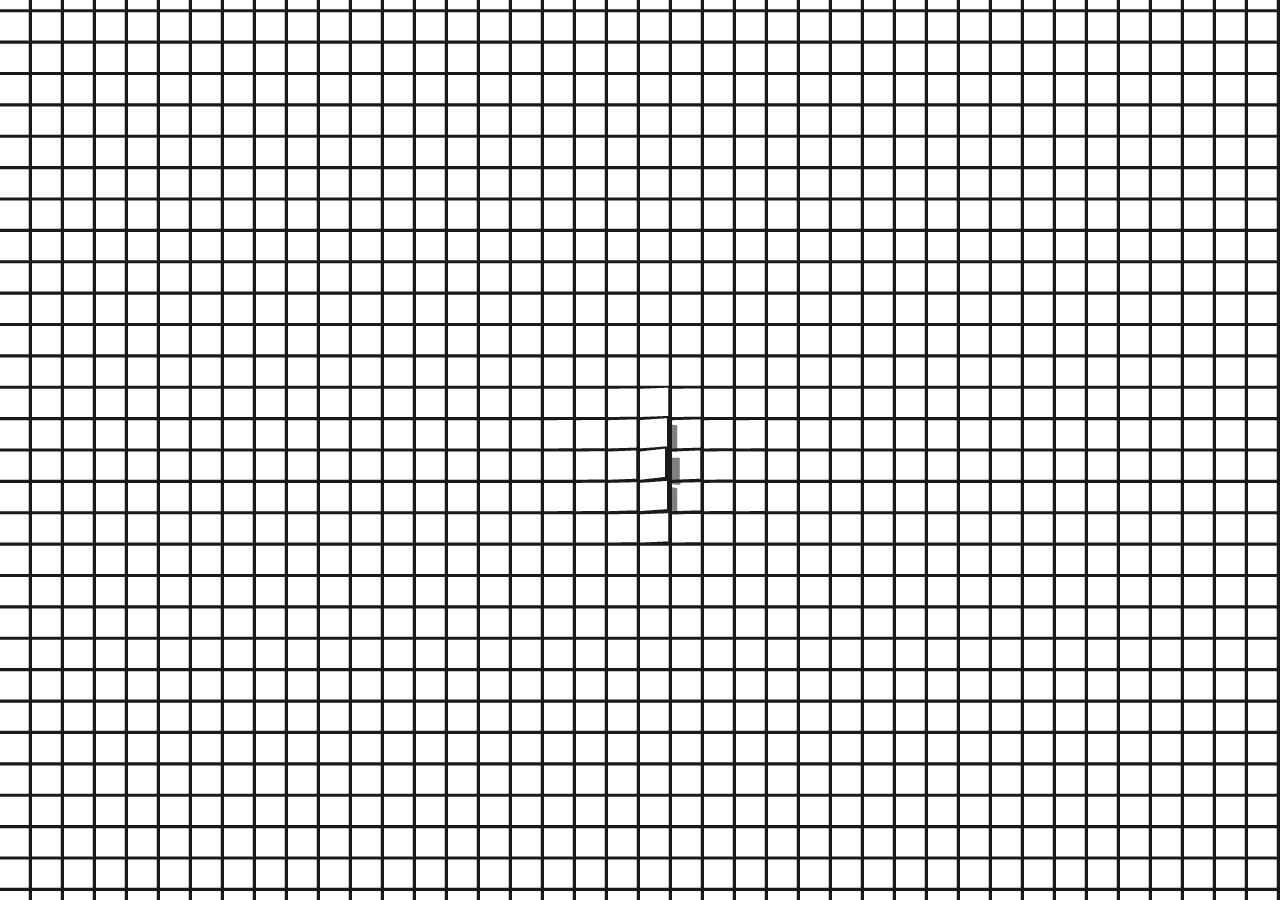
<file: index.html>
<!doctype html>
<html lang="de">

<head>
  <meta charset="utf-8" />
  <meta name="viewport" content="width=device-width,initial-scale=1" />
  <title>Raster im Wandel</title>
  <link rel="stylesheet" href="styles.css">
</head>

<body>
  <script>
    window.onerror = function (msg, url, line, col, error) {
      alert("Error: " + msg + "\nLine: " + line + "\nCol: " + col);
      return false;
    };
  </script>
  <canvas id="gridCanvas"></canvas>
  <!-- Try cdnjs, sometimes unpkg is blocked or slow -->
  <script src="three.min.js"></script>
  <div id="controls">
    <button id="btnLabil">Labil</button>
    <button id="btnStable">Stable</button>
    <button id="btnFreeze">Freeze</button>
    <button id="btnReset">Reset</button>
  </div>
  <script src="script.js"></script>
</body>

</html>
</file>
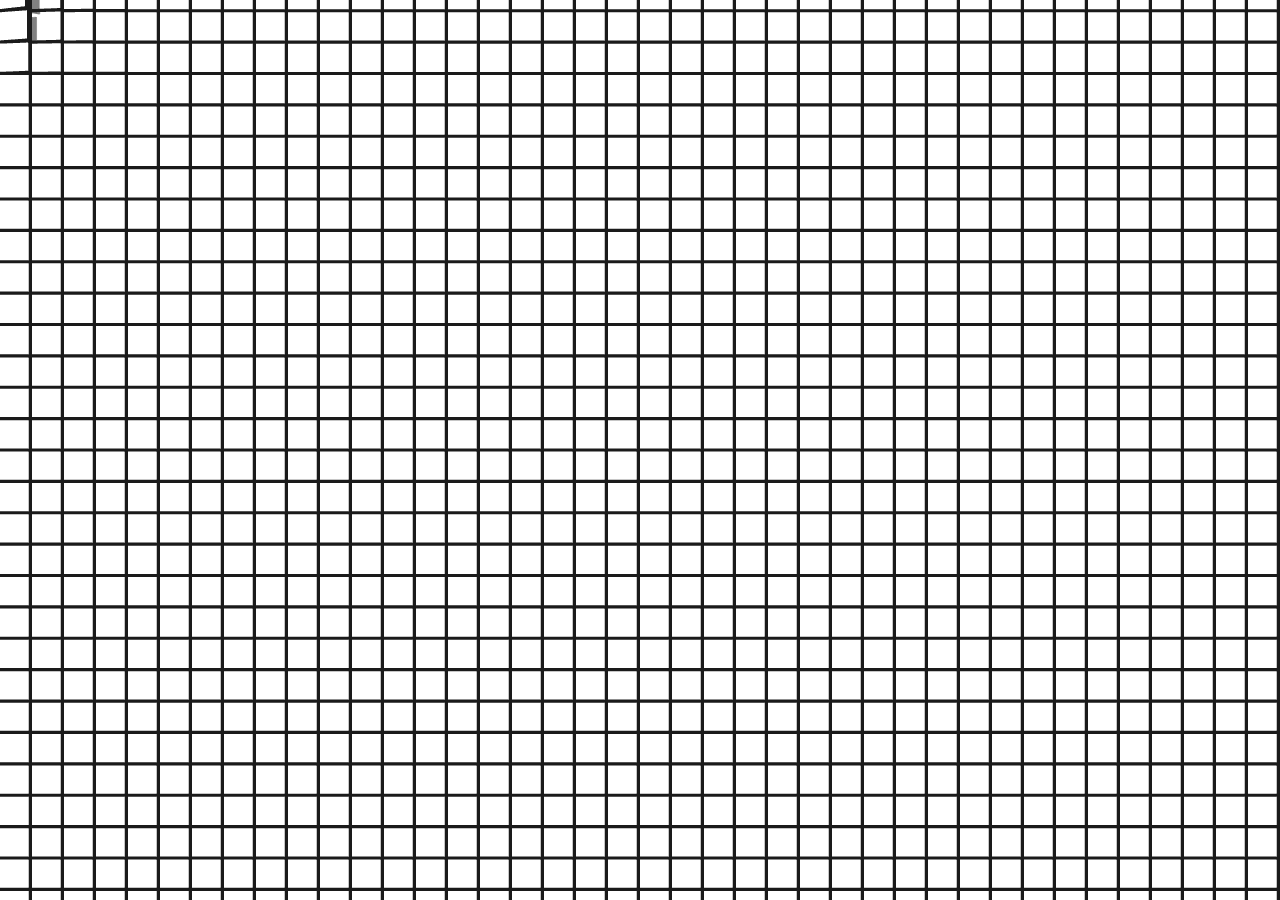
<file: Raster im Wandel three/index.html>
<!doctype html>
<html lang="de">

<head>
  <meta charset="utf-8" />
  <meta name="viewport" content="width=device-width,initial-scale=1" />
  <title>Raster im Wandel</title>
  <link rel="stylesheet" href="styles.css">
</head>

<body>
  <script>
    window.onerror = function (msg, url, line, col, error) {
      alert("Error: " + msg + "\nLine: " + line + "\nCol: " + col);
      return false;
    };
  </script>
  <canvas id="gridCanvas"></canvas>
  <!-- Try cdnjs, sometimes unpkg is blocked or slow -->
  <script src="three.min.js"></script>
  <script src="script.js"></script>
</body>

</html>
</file>
<file: styles.css>
/* Fullscreen black background, canvas centered and covers screen */
html,
body {
  height: 100vh; /* Fallback */
  height: 100dvh;
  margin: 0;
  background: #1a1a1a;
  overflow: hidden;
  /* Prevent scrolling on mobile */
}

canvas#gridCanvas {
  display: block;
  width: 100vw;
  height: 100vh; /* Fallback */
  height: 100dvh;
}

/* Prevent selection or unwanted gestures */
body,
canvas {
  -webkit-user-select: none;
  user-select: none;
  -webkit-touch-callout: none;
}

/* On-screen controls */
#controls {
  position: absolute;
  bottom: 20px;
  left: 50%;
  transform: translateX(-50%);
  display: none;
  /* Hidden by default on desktop */
  gap: 10px;
  z-index: 10;
  width: 90%;
  max-width: 600px;
  justify-content: center;
  flex-wrap: wrap;
  pointer-events: none;
  /* Let clicks pass through gaps */
}

/* Show controls only on mobile/touch devices */
@media (max-width: 768px),
(pointer: coarse) {
  #controls {
    display: flex;
  }
}

#controls button {
  pointer-events: auto;
  background: rgba(255, 255, 255, 0.1);
  border: 1px solid rgba(255, 255, 255, 0.3);
  color: #fff;
  padding: 10px 20px;
  border-radius: 20px;
  font-family: sans-serif;
  font-size: 14px;
  backdrop-filter: blur(5px);
  cursor: pointer;
  transition: background 0.2s, transform 0.1s;
  text-transform: uppercase;
  letter-spacing: 1px;
}

#controls button:active {
  background: rgba(255, 255, 255, 0.3);
  transform: scale(0.95);
}

/* Touch optimization */
@media (hover: none) and (pointer: coarse) {
  #controls button {
    padding: 12px 24px;
    /* Larger hit targets */
    font-size: 16px;
  }
}
</file>
<file: Raster im Wandel three/styles.css>
/* Fullscreen black background, canvas centered and covers screen */
html,
body {
  height: 100%;
  margin: 0;
  background: #1a1a1a;
}

canvas#gridCanvas {
  display: block;
  width: 100vw;
  height: 100vh;
}

/* Prevent selection or unwanted gestures */
body,
canvas {
  -webkit-user-select: none;
  user-select: none;
  -webkit-touch-callout: none;
}
</file>
